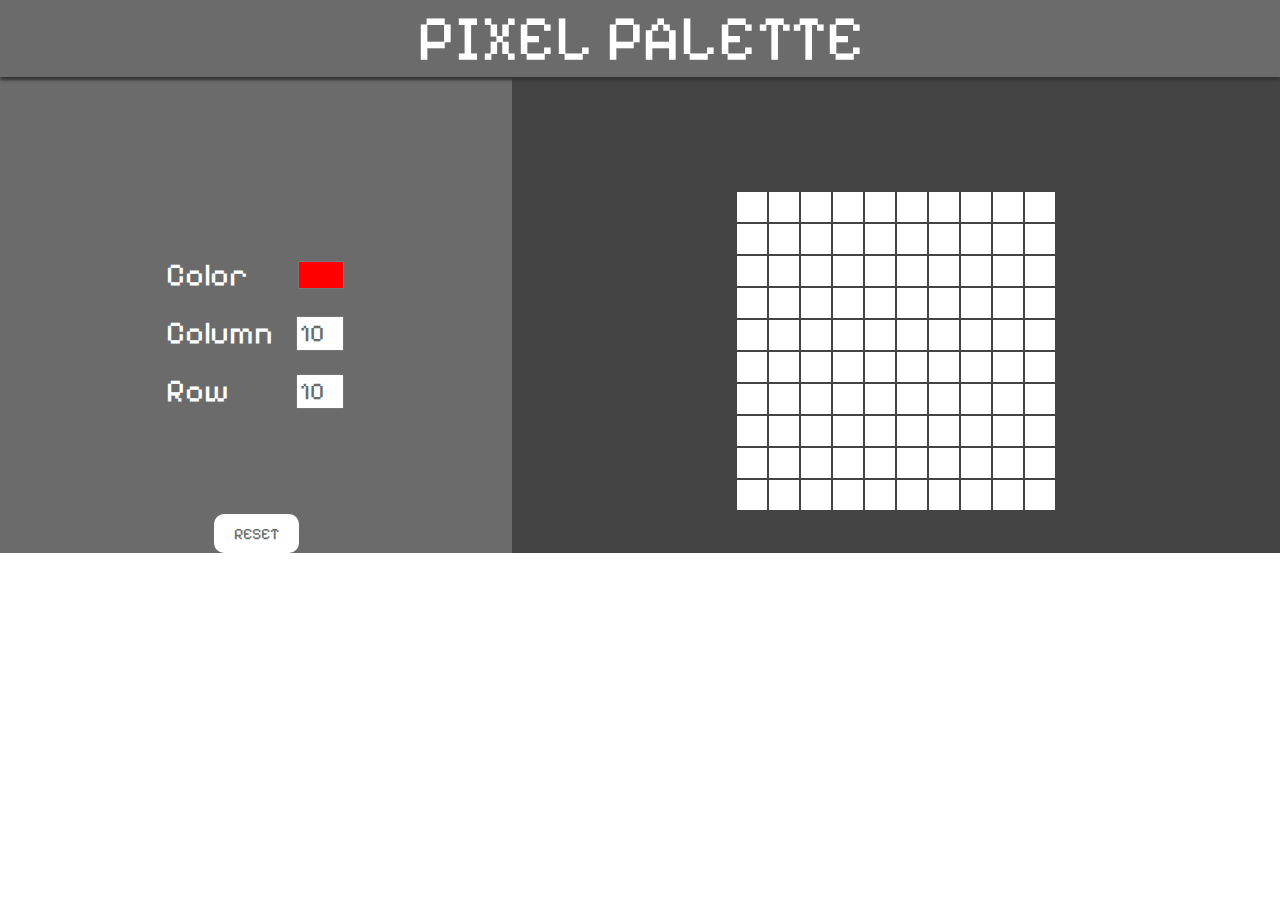
<file: index.html>
<!DOCTYPE html>
<html lang="en">
<head>
    <meta charset="UTF-8">
    <meta name="viewport" content="width=device-width, initial-scale=1.0">
    <title>Pixel Editor</title>
    <link rel="stylesheet" href="styles.css">
    <link rel="preconnect" href="https://fonts.googleapis.com">
    <link rel="preconnect" href="https://fonts.gstatic.com" crossorigin>
    <link href="https://fonts.googleapis.com/css2?family=Pixelify+Sans:wght@400..700&display=swap" rel="stylesheet">
</head>
<body>
    <div id="app">
    </div>
    <script src="index.js" type="module"></script>
</body>
</html>
</file>
<file: styles.css>
body {
  font-family: "Pixelify Sans", sans-serif;
    color: white;
    font-size: 32px;
    margin: 0;
  }

header {
  position: fixed;
  width: 100%;
  font-size: 64px;
  background-color: #6B6B6B;
  text-align: center;
  box-shadow: 0 3px 3px #333;
}
  
  #appContainer {
    display: flex;
    flex-direction: row;
    height: 80%;
  }

  #operationContainer {
    display: flex;
    flex-direction: column;
    align-items: center;
    width: 40%;
    background-color: #6B6B6B;
    padding-top: 20%;
  }

  
  #inputContainer {
    display: flex;
    flex-direction: column;
    margin: 0 0 80px 0;
    padding: 0;
  }

  #inputColor {
    padding:0;
    border: none;
    background: none;
    height: 36px;
  }

  #inputColumn, #inputRow{
    font-family: "Pixelify Sans", sans-serif;
    font-size: 24px;
    width: 40px;
    color: #6B6B6B;
  }

  .labeledInputContainer {
    display: grid;
    grid-template-columns: 100px auto;
    align-items: center;
    gap: 30px;
    margin-bottom: 20px;
  }

  #resetBtn {
    font-family: "Pixelify Sans", sans-serif;
    font-size: 16px;
    padding: 10px 20px;
    background-color: white;
    border: none;
    border-radius: 10px;
    color: #6B6B6B;
  }

  #resetBtn:hover{
    font-family: "Pixelify Sans", sans-serif;
    font-size: 16px;
    padding: 10px 20px;
    background-color: #ddd;
    border: none;
    border-radius: 10px;
    color: #6B6B6B;
  }
  
  #pixelContainer {
    display: grid;
    gap: 2px;
    width: 60%;
    background-color: #444;
    padding-top: 15%;
    justify-content: center;
  }

  @media only screen and (max-width: 600px) {
    #appContainer {
      display: flex;
    flex-direction: column-reverse;
    }

    #operationContainer {
      display: flex;
      flex-direction: column;
      align-items: center;
      width: 100%;
      background-color: #6B6B6B;
      padding-top: 20%;
    }

    #pixelContainer {
      display: grid;
      gap: 2px;
      width: 100%;
      background-color: #444;
      padding-top: 15%;
      justify-content: center;
    }
  }
</file>
